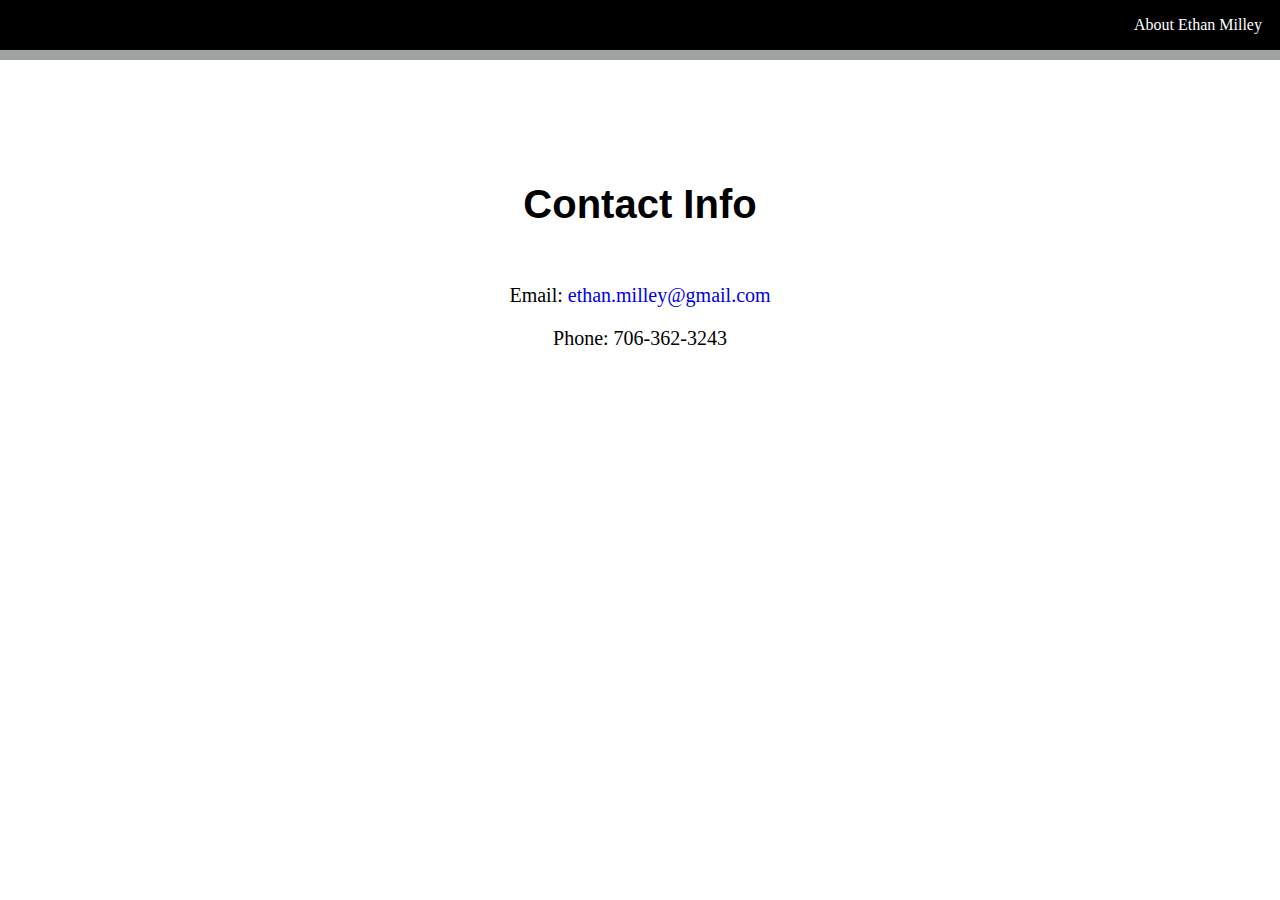
<file: contact.html>
<!DOCTYPE html>
<html lang="en">
<head>
    <meta charset="UTF-8">
    <meta name="viewport" content="width=device-width, initial-scale=1.0">
    <link rel="stylesheet" href="css/cv_style.css">
    <title>Contact Ethan Milley</title>
</head>

<body>
    <nav>
        <p> <a href="index.html"> About Ethan Milley </a>> </p>
    </nav>

    <div class="info">
        <h1> Contact Info </h1>
        <p> Email: <a href="mailto:ethan.milley@gmail.com">ethan.milley@gmail.com</a> </p>
        <p> Phone: 706-362-3243 </p>
    </div>

</body>
</html>
</file>
<file: css/cv_style.css>
body {
    margin: 0%;
    text-align: center;
}
body .Japanese {
    font-family: 'Noto Sans JP', sans-serif;
    font-size: 50px;
}
body a {
    text-decoration: none;
}

hr {
    border-top: 20px double #9EA2A2;
    background-color: #C8D8EB;
    margin: 0%;
}

nav {
    background-color: #000000;
    border-bottom: solid 10px;
    border-bottom-color: #9EA2A2;
    display: flex;
    justify-content: right;
}
nav a {
    margin: 5px;
    color: #FFFFFF; 
    text-decoration: none;
}
nav a:hover {
    color: #BA0C2F;
}

.splash {
    background-image:url('../images/UGA_Art.jpg');
    background-size: cover;
    height: 500px;
    display: grid;
    grid-template-columns: 1fr 1fr 1fr;
    justify-items: center;
    color: #FFFFFF;
}

h1 {
    font-family: 'Oswald', sans-serif;
    font-size: 40px;
}

.intro {
    background-color: #BA0C2F;
    color: black;
    padding: 20px;
    font-family: 'Merriweather', serif;
    text-align: center;
}
.two-col {
    display: grid;
    grid-template-columns: 50% 50%;
    align-items: center;
}
#introInfo {
    display: flex;
    justify-content: center;
    align-items: center;
    justify-items: center;
    vertical-align: middle;
}
.intro .container {
    display: grid;
    position: relative;
    justify-content: center;
    align-items: center;
    justify-items: center;
}
.intro .container .top {
    margin-top: 25%;
    border-radius: 50%;
    grid-column: 1;
    grid-row: 1;
    z-index: 1;
}
.intro .container .bottom{
    background-color: transparent;
    grid-column: 1;
    grid-row: 1;
}

.about {
    background-color: #00A3AD;
    display: grid;
}
.video {
    display: flex;
    justify-content: center;
}

.about h2 {
    padding-top: 5%;
    padding-bottom: 3%;
    margin-top: 0%;
}
.three-col {
    display: grid;
    grid-template-columns: 33% 33% 33%;
    justify-content: space-evenly;
    padding: 100px;
}

.dot {
    height: 50px;
    width: 50px;
    border-radius: 50%;
    border: 2px solid black;
    background-color: #9EA2A2;
    padding: 50px;
    margin: 10px;
    text-align: center;
    color: #000000;
    font-family: 'Merriweather', serif;
    font-size: 20px;
}

.info {
  background-color: white; 
  padding: 5%;
  font-size: 20px;
}
.info h1 {
    margin-top: 5%;
    margin-bottom: 5%;
    font-size: 40px;
}

footer {
    background-color: #000000;
    border-top: solid 10px;
    border-top-color: #9EA2A2;
    padding: 10px;
    display: flex;
    justify-content: center;
}
footer a {
    color: #FFFFFF;
    text-decoration: none;
}
footer a:hover {
    color: #BA0C2F;
}
</file>
